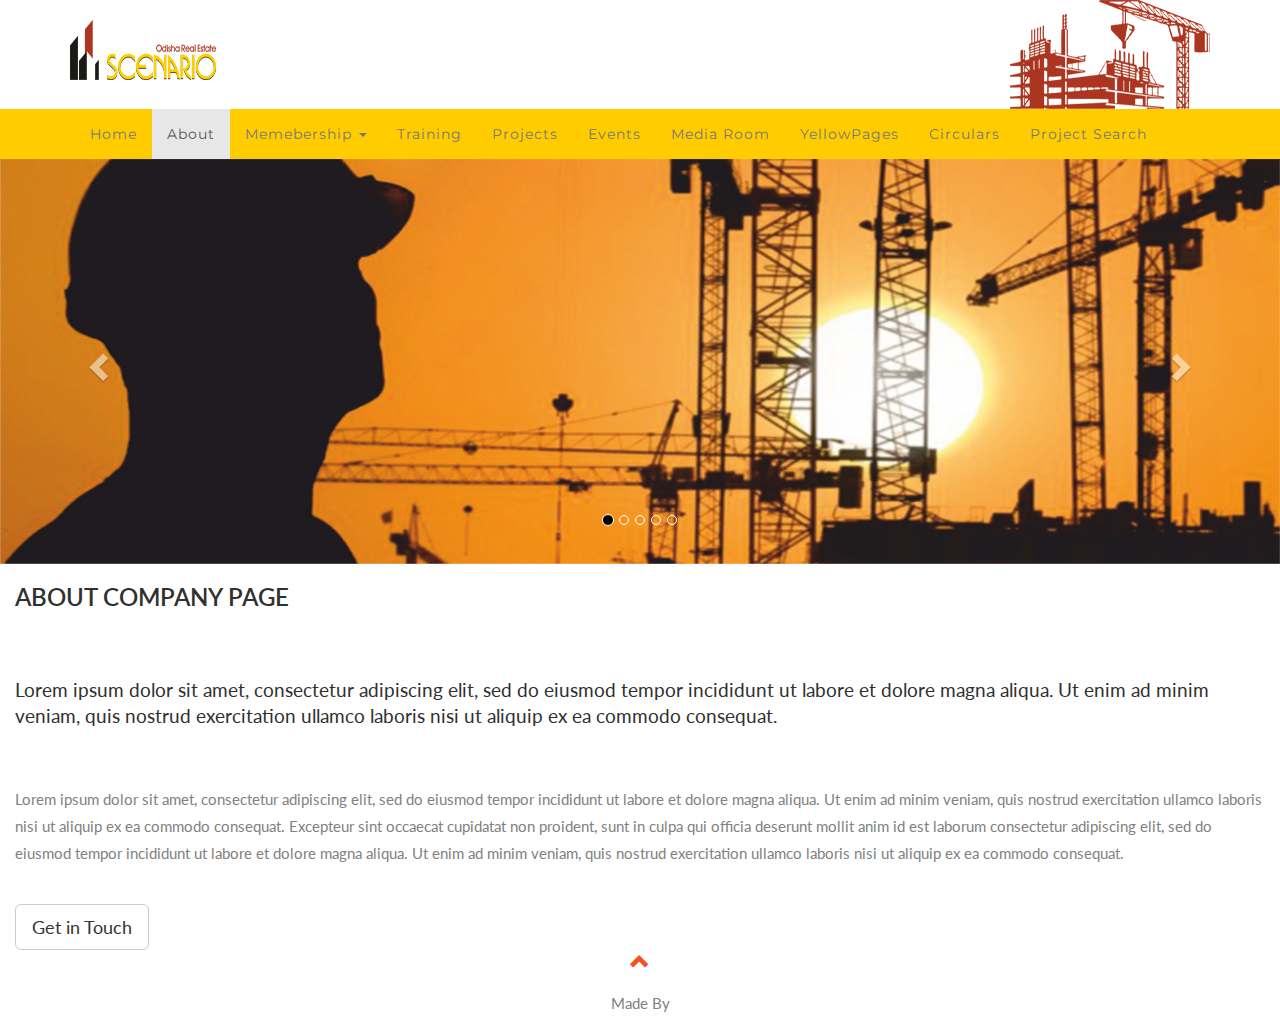
<file: about.html>
<!DOCTYPE html>
<html lang="en">
<head>
  <!-- Theme Made By www.w3schools.com - No Copyright -->
  <title>Oresa</title>
  <meta charset="utf-8">
  <meta name="viewport" content="width=device-width, initial-scale=1">
  <link rel="stylesheet" href="https://maxcdn.bootstrapcdn.com/bootstrap/3.3.7/css/bootstrap.min.css">
  <link rel="stylesheet" href="css/style.css">
  <link href="https://fonts.googleapis.com/css?family=Montserrat" rel="stylesheet" type="text/css">
  <link href="https://fonts.googleapis.com/css?family=Lato" rel="stylesheet" type="text/css">
  <script src="https://ajax.googleapis.com/ajax/libs/jquery/3.2.0/jquery.min.js"></script>
  <script src="https://maxcdn.bootstrapcdn.com/bootstrap/3.3.7/js/bootstrap.min.js"></script>
  
</head>
<body id="myPage" data-spy="scroll" data-target=".navbar" data-offset="60">
   <div class="container">
	   	<div class="header-left">
		    	<img src="images/logo.png" alt=" " class="img-responsive" />			 
		  </div>
				<div class="header-right">
				<img src="images/side.png" alt=" " class="img-responsive" />

					 </div>
		
</div>
<nav class="navbar navbar-default navbar ">
  <div class="container">
    <div class="navbar-header">
      <button type="button" class="navbar-toggle" data-toggle="collapse" data-target="#myNavbar">
        <span class="icon-bar"></span>
        <span class="icon-bar"></span>
        <span class="icon-bar"></span>                        
      </button>
     
    </div>
    <div class="collapse navbar-collapse" id="myNavbar">
      <ul class="nav navbar-nav navbar navb">
        <li><a href="index.html">Home</a></li>
		    <li class="active grid"><a href="about.html">About</a></li>
			  <li class="dropdown">
          <a href="#" class="dropdown-toggle" data-toggle="dropdown">Memebership <b class="caret"></b></a>
          <ul class="dropdown-menu">
            <li><a href="memship.html">LogIn/SignUp</a></li>
            <!--<li><a href="#">Another action</a></li>
            <li><a href="#">Something else here</a></li>
            <li class="divider"></li>
            <li><a href="#">Separated link</a></li>
            <li class="divider"></li>
            <li><a href="#">One more separated link</a></li>-->
              <!--<li><a href="#">Another action</a></li>
            <li><a href="#">Something else here</a></li>
            <li class="divider"></li>
            <li><a href="#">Separated link</a></li>
            <li class="divider"></li>
            <li><a href="#">One more separated link</a></li>-->
          </ul>
        </li>
			<li><a href="training.html">Training</a></li>
		    <li><a  href="#">Projects</a></li>
						 <li ><a  href="#">Events</a></li>
						 <li ><a  href="#">Media Room</a></li>
						 <li ><a  href="#">YellowPages</a></li>
						 <li ><a  href="#">Circulars</a></li>
						 <li ><a  href="#">Project Search</a></li>
      </ul>
    </div>
  </div>
</nav>

<div id="myCarousel" class="carousel slide text-center" data-ride="carousel">
    <!-- Indicators -->
    <ol class="carousel-indicators">
      <li data-target="#myCarousel" data-slide-to="0" class="active"></li>
      <li data-target="#myCarousel" data-slide-to="1"></li>
      <li data-target="#myCarousel" data-slide-to="2"></li>
      <li data-target="#myCarousel" data-slide-to="3"></li>
      <li data-target="#myCarousel" data-slide-to="4"></li>
    </ol>

    <!-- Wrapper for slides -->
    <div class="carousel-inner" role="listbox">
      <div class="item active">
       	<img src="images/img1.png" alt=" " class="img-responsive" />
      </div>
      <div class="item">
        	<img src="images/img2.png" alt=" " class="img-responsive" />
      </div>
      <div class="item">
       	<img src="images/img3.png" alt=" " class="img-responsive" />
      </div>
      <div class="item">
       	<img src="images/img4.jpg" alt=" " class="img-responsive" />
      </div>
      <div class="item">
       	<img src="images/img6.jpg" alt=" " class="img-responsive" />
      </div>
    </div>

    <!-- Left and right controls -->
    <a class="left carousel-control" href="#myCarousel" role="button" data-slide="prev">
      <span class="glyphicon glyphicon-chevron-left" aria-hidden="true"></span>
      <span class="sr-only">Previous</span>
    </a>
    <a class="right carousel-control" href="#myCarousel" role="button" data-slide="next">
      <span class="glyphicon glyphicon-chevron-right" aria-hidden="true"></span>
      <span class="sr-only">Next</span>
    </a>
  </div>
</div>
<!-- Container (About Section) -->
<div id="about" class="container-fluid">
  
      <h2>About Company Page</h2><br>
      <h4>Lorem ipsum dolor sit amet, consectetur adipiscing elit, sed do eiusmod tempor incididunt ut labore et dolore magna aliqua. Ut enim ad minim veniam, quis nostrud exercitation ullamco laboris nisi ut aliquip ex ea commodo consequat.</h4><br>
      <p>Lorem ipsum dolor sit amet, consectetur adipiscing elit, sed do eiusmod tempor incididunt ut labore et dolore magna aliqua. Ut enim ad minim veniam, quis nostrud exercitation ullamco laboris nisi ut aliquip ex ea commodo consequat. Excepteur sint occaecat cupidatat non proident, sunt in culpa qui officia deserunt mollit anim id est laborum consectetur adipiscing elit, sed do eiusmod tempor incididunt ut labore et dolore magna aliqua. Ut enim ad minim veniam, quis nostrud exercitation ullamco laboris nisi ut aliquip ex ea commodo consequat.</p>
      <br><button class="btn btn-default btn-lg">Get in Touch</button>
    
</div>


<!-- Container (Services Section) -->

<footer class="container-fluid text-center">
  <a href="#myPage" title="To Top">
    <span class="glyphicon glyphicon-chevron-up"></span>
  </a>
 <p> Made By <a href="https://" title=""></a></p>
</footer>

<script>
$(document).ready(function(){
  // Add smooth scrolling to all links in navbar + footer link
  $(".navbar a, footer a[href='#myPage']").on('click', function(event) {
    // Make sure this.hash has a value before overriding default behavior
    if (this.hash !== "") {
      // Prevent default anchor click behavior
      event.preventDefault();

      // Store hash
      var hash = this.hash;

      // Using jQuery's animate() method to add smooth page scroll
      // The optional number (900) specifies the number of milliseconds it takes to scroll to the specified area
      $('html, body').animate({
        scrollTop: $(hash).offset().top
      }, 900, function(){
   
        // Add hash (#) to URL when done scrolling (default click behavior)
        window.location.hash = hash;
      });
    } // End if
  });
  
  $(window).scroll(function() {
    $(".slideanim").each(function(){
      var pos = $(this).offset().top;

      var winTop = $(window).scrollTop();
        if (pos < winTop + 600) {
          $(this).addClass("slide");
        }
    });
  });
})
</script>

</body>
</html>
</file>
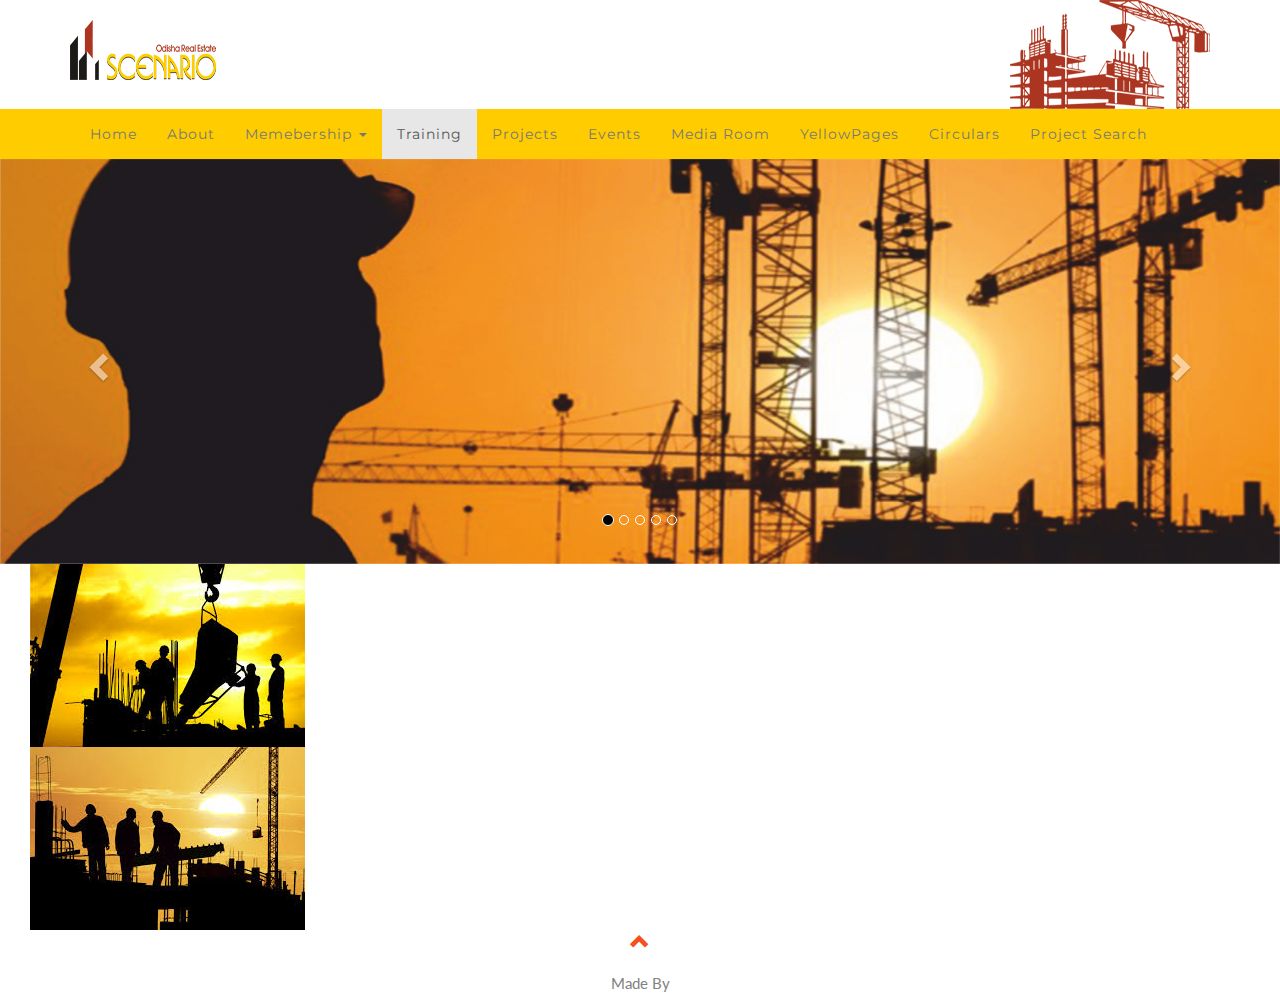
<file: training.html>
<!DOCTYPE html>
<html lang="en">
<head>
  <!-- Theme Made By www.w3schools.com - No Copyright -->
  <title>Oresa</title>
  <meta charset="utf-8">
  <meta name="viewport" content="width=device-width, initial-scale=1">
  <link rel="stylesheet" href="https://maxcdn.bootstrapcdn.com/bootstrap/3.3.7/css/bootstrap.min.css">
  <link rel="stylesheet" href="css/style.css">
  <link href="https://fonts.googleapis.com/css?family=Montserrat" rel="stylesheet" type="text/css">
  <link href="https://fonts.googleapis.com/css?family=Lato" rel="stylesheet" type="text/css">
  <script src="https://ajax.googleapis.com/ajax/libs/jquery/3.2.0/jquery.min.js"></script>
  <script src="https://maxcdn.bootstrapcdn.com/bootstrap/3.3.7/js/bootstrap.min.js"></script>
  
</head>
<body id="myPage" data-spy="scroll" data-target=".navbar" data-offset="60">
   <div class="container">
	   	<div class="header-left">
		    	<img src="images/logo.png" alt=" " class="img-responsive" />			 
		  </div>
				<div class="header-right">
				<img src="images/side.png" alt=" " class="img-responsive" />

					 </div>
		
</div>
<nav class="navbar navbar-default navbar ">
  <div class="container">
    <div class="navbar-header">
      <button type="button" class="navbar-toggle" data-toggle="collapse" data-target="#myNavbar">
        <span class="icon-bar"></span>
        <span class="icon-bar"></span>
        <span class="icon-bar"></span>                        
      </button>
     
    </div>
    <div class="collapse navbar-collapse" id="myNavbar">
      <ul class="nav navbar-nav navbar navb">
        <li><a href="index.html">Home</a></li>
		<li><a href="about.html">About</a></li>
			  <li class="dropdown">
          <a href="#" class="dropdown-toggle" data-toggle="dropdown">Memebership <b class="caret"></b></a>
          <ul class="dropdown-menu">
            <li><a href="#">LogIn/SignUp</a></li>
            <!--<li><a href="#">Another action</a></li>
            <li><a href="#">Something else here</a></li>
            <li class="divider"></li>
            <li><a href="#">Separated link</a></li>
            <li class="divider"></li>
            <li><a href="#">One more separated link</a></li>-->
              <!--<li><a href="#">Another action</a></li>
            <li><a href="#">Something else here</a></li>
            <li class="divider"></li>
            <li><a href="#">Separated link</a></li>
            <li class="divider"></li>
            <li><a href="#">One more separated link</a></li>-->
          </ul>
        </li>
			<li class="active grid"><a href="training.html">Training</a></li>
		    <li><a  href="#">Projects</a></li>
						 <li ><a  href="#">Events</a></li>
						 <li ><a  href="#">Media Room</a></li>
						 <li ><a  href="#">YellowPages</a></li>
						 <li ><a  href="#">Circulars</a></li>
						 <li ><a  href="#">Project Search</a></li>
      </ul>
    </div>
  </div>
</nav>

<div id="myCarousel" class="carousel slide text-center" data-ride="carousel">
    <!-- Indicators -->
    <ol class="carousel-indicators">
      <li data-target="#myCarousel" data-slide-to="0" class="active"></li>
      <li data-target="#myCarousel" data-slide-to="1"></li>
      <li data-target="#myCarousel" data-slide-to="2"></li>
      <li data-target="#myCarousel" data-slide-to="3"></li>
      <li data-target="#myCarousel" data-slide-to="4"></li>
    </ol>

    <!-- Wrapper for slides -->
    <div class="carousel-inner" role="listbox">
      <div class="item active">
       	<img src="images/img1.png" alt=" " class="img-responsive" />
      </div>
      <div class="item">
        	<img src="images/img2.png" alt=" " class="img-responsive" />
      </div>
      <div class="item">
       	<img src="images/img3.png" alt=" " class="img-responsive" />
      </div>
      <div class="item">
       	<img src="images/img4.jpg" alt=" " class="img-responsive" />
      </div>
      <div class="item">
       	<img src="images/img6.jpg" alt=" " class="img-responsive" />
      </div>
    </div>

    <!-- Left and right controls -->
    <a class="left carousel-control" href="#myCarousel" role="button" data-slide="prev">
      <span class="glyphicon glyphicon-chevron-left" aria-hidden="true"></span>
      <span class="sr-only">Previous</span>
    </a>
    <a class="right carousel-control" href="#myCarousel" role="button" data-slide="next">
      <span class="glyphicon glyphicon-chevron-right" aria-hidden="true"></span>
      <span class="sr-only">Next</span>
    </a>
  </div>
</div>
<!-- Container (About Section) -->
<div id="training" class="container-fluid">
    <div class="col-md-4 ">
					<img src="images/im1.jpg" alt=" " class="img-responsive" />
						<div class="clearfix"> </div>
					</div>
                     
    
</div>
<div  class="container-fluid">
    <div class="col-md-4 ">
					<img src="images/im2.jpg" alt=" " class="img-responsive" />
						<div class="clearfix"> </div>
					</div>
                     
    
</div>

<!-- Container (Services Section) -->

<footer class="container-fluid text-center">
  <a href="#myPage" title="To Top">
    <span class="glyphicon glyphicon-chevron-up"></span>
  </a>
 <p> Made By <a href="https://" title=""></a></p>
</footer>

<script>
$(document).ready(function(){
  // Add smooth scrolling to all links in navbar + footer link
  $(".navbar a, footer a[href='#myPage']").on('click', function(event) {
    // Make sure this.hash has a value before overriding default behavior
    if (this.hash !== "") {
      // Prevent default anchor click behavior
      event.preventDefault();

      // Store hash
      var hash = this.hash;

      // Using jQuery's animate() method to add smooth page scroll
      // The optional number (900) specifies the number of milliseconds it takes to scroll to the specified area
      $('html, body').animate({
        scrollTop: $(hash).offset().top
      }, 900, function(){
   
        // Add hash (#) to URL when done scrolling (default click behavior)
        window.location.hash = hash;
      });
    } // End if
  });
  
  $(window).scroll(function() {
    $(".slideanim").each(function(){
      var pos = $(this).offset().top;

      var winTop = $(window).scrollTop();
        if (pos < winTop + 600) {
          $(this).addClass("slide");
        }
    });
  });
})
</script>

</body>
</html>
</file>
<file: css/style.css>
body {
      font: 400 15px Lato, sans-serif;
      line-height: 1.8;
      color: #818181;
  }
  
  h2 {
      font-size: 24px;
      text-transform: uppercase;
      color: #303030;
      font-weight: 600;
      margin-bottom: 30px;
  }
  h4 {
      font-size: 19px;
      line-height: 1.375em;
      color: #303030;
      font-weight: 400;
      margin-bottom: 30px;
  }  
  .header-right{
	  float:right;
  }
  .header-left{
	  float:left;
	  margin-top:20px;
  }
  .container-fluid {
    /* padding: 60px 50px; */
    /*margin-top: -20px;*/
        background-color;
  }
  .bg-grey {
      background-color: #fff;
  }
  .navb{
	  margin-left:-10px;
  }
  .navbar {
      padding-left: -10px;
      background-color:  #ffcc00;
      z-index: 9999;
      border: 0;
      font-size: 14px ;
      line-height: 1.42857143 !important;
      letter-spacing: 1px;
      border-radius: 0;
      font-family: Montserrat, sans-serif;
	  
  }
.navbar-default .navbar-nav > li.dropdown:hover > a, 
.navbar-default .navbar-nav > li.dropdown:hover > a:hover,
.navbar-default .navbar-nav > li.dropdown:hover > a:focus {
    background-color:#f5f5f5;
    color:#000000;
}
li.dropdown:hover > .dropdown-menu {
    display: block;
}
  .navbar li a, .navbar .navbar-brand {
      color: #000 ;
  }
  .navbar-nav li a:hover, .navbar-nav li.active a {
      color: #000 ;
      background-color: #fff;
  }
  .navbar-default .navbar-toggle {
      border-color: transparent;
      color: #fff !important;
  }

  .thumbnail {
      padding: 0 0 15px 0;
      border: none;
      border-radius: 0;
  }
  .thumbnail img {
      width: 100%;
      height: 100%;
      margin-bottom: 10px;
  }
  .carousel-control.right, .carousel-control.left {
      background-image: none;
      color: #fff;
  }
  .carousel-indicators li {
      border-color: #fff;
  }
  .carousel-indicators li.active {
      background-color: #000;
  }
   .slideanim {visibility:hidden;}
  .slide {
      animation-name: slide;
      -webkit-animation-name: slide;
      animation-duration: 1s;
      -webkit-animation-duration: 1s;
      visibility: visible;
	  margin-top:-20px;
  }
  .item h4 {
      font-size: 19px;
      line-height: 1.375em;
      font-weight: 400;
      font-style: italic;
      margin: 50px 0;
  }
  .item span {
      font-style: normal;
  }
  .products-grid-left{
	    top: -120px;
    position: relative;
    /* overflow: visible; */
    z-index: 25;
}
.form{
 background-image: url(../images/.png); /*in the case you have another image for this resolution*/
        background-repeat:no-repeat;
        background-size: 100%;
        text-align:center;
        border-radius: 10px;
    margin-top: 100px;
        
} 
.form btn{
    margin-left: 30%;
}
   footer .glyphicon 
   {
	   
      font-size: 20px;
      margin-bottom: 20px;
      color: #f4511e;
  }
 
  @keyframes slide {
    0% {
      opacity: 0;
      transform: translateY(70%);
    } 
    100% {
      opacity: 1;
      transform: translateY(0%);
    }
  }
  @-webkit-keyframes slide {
    0% {
      opacity: 0;
      -webkit-transform: translateY(70%);
    } 
    100% {
      opacity: 1;
      -webkit-transform: translateY(0%);
    }
  }
  @media screen and (max-width: 768px) {
    .col-sm-4 {
      text-align: center;
      margin: 25px 0;
    }
    .btn-lg {
        width: 100%;
        margin-bottom: 35px;
    }
  }
  @media screen and (max-width: 480px) {
    .logo {
        font-size: 150px;
    }
  }
 @media screen and (max-width: 360px) {
     
    .header-left {
      margin-top:14%;
     max-height:10px;
     width:46%;   
    }
     .header-right {
         max-height:100%;
     width:50%; 

    }
     .header-right p {
        text-align: justify;
     
    }
     .products-grid-left{
	   max-height: 20%;
       width:39%;
       margin-top:31px;
}
.products-grid-right{
	   margin-top:-124px;
       width:108%;
}
  
  }
 .form-control{
     display: block;
    width: 100%;
    height: 49px;
    padding: 6px 12px;
    font-size: 20px;
    line-height: 1.42857143;
    color: #555;
    background-color: #fff;
    background-image: none;
    border: 1px solid #3c763d;
    border-radius: 6px;
    -webkit-box-shadow: inset 0 1px 1px rgba(0,0,0,.075);
    box-shadow: inset 0 1px 1px rgba(0,0,0,.075);
    -webkit-transition: border-color ease-in-out .15s,-webkit-box-shadow ease-in-out .15s;
    -o-transition: border-color ease-in-out .15s,box-shadow ease-in-out .15s;
    transition: border-color ease-in-out .15s,box-shadow ease-in-out .15s;

 }

 .logo_Img1{
     width: 146px;
     height: 60px;
 }
 .logo_Img{
     width: 200px;
     height: 109px
 }
</file>
